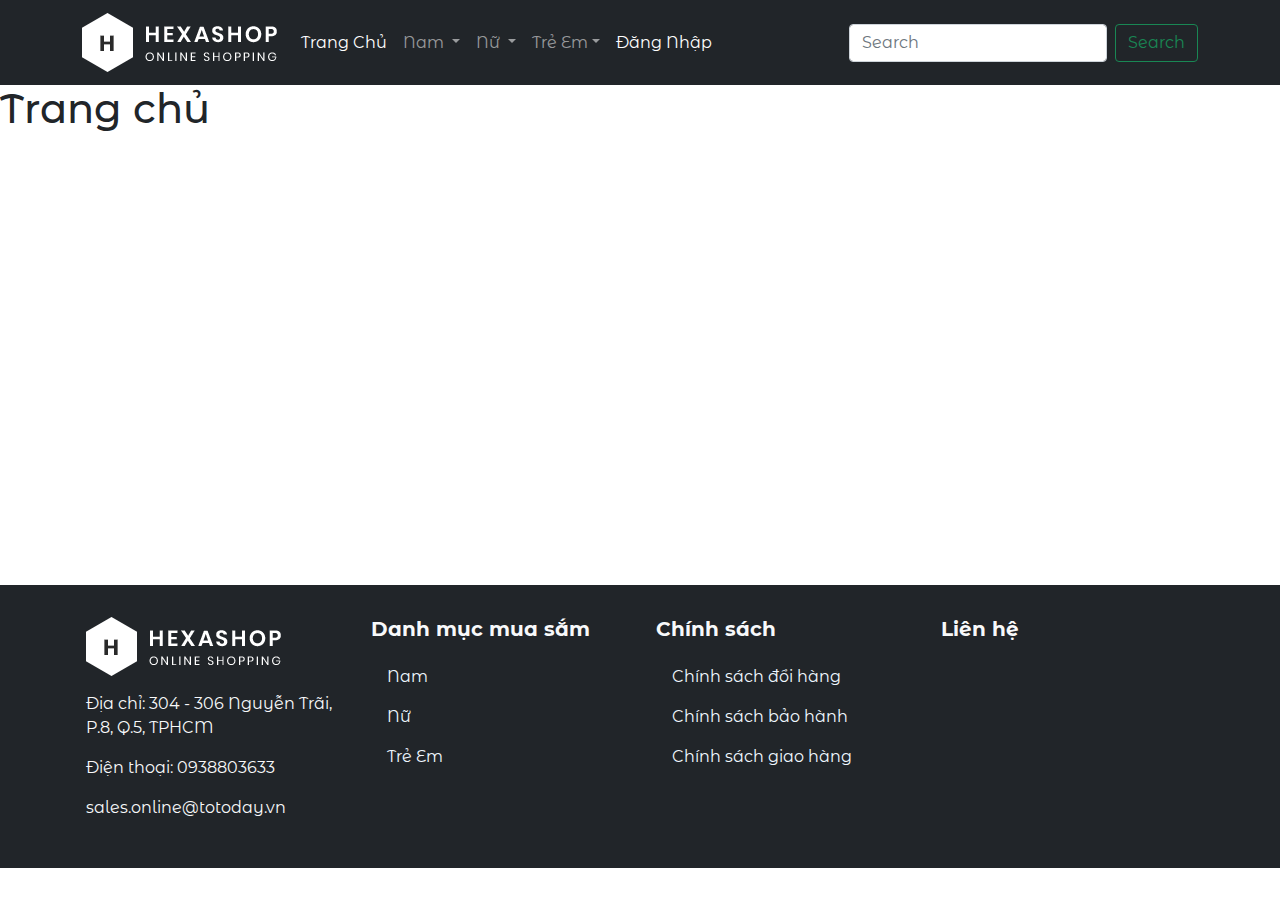
<file: hexa shop/index.html>
<!doctype html>
<html><!-- InstanceBegin template="/Templates/SHop.dwt" codeOutsideHTMLIsLocked="false" -->
<head>
<meta charset="utf-8">
<meta name="viewport" content="width=device-width, initial-scale=1">
<link rel="stylesheet" href="css/bootstrap.css">
<link rel="stylesheet" href="css/all.min.css">
<link rel="icon" type="image/x-icon" href="images/1.png">
<link rel="stylesheet" href="css/mainstyle.css">
<script src="js/bootstrap.bundle.min.js"></script>
<!-- InstanceBeginEditable name="doctitle" -->
<title>Shop</title>
<!-- InstanceEndEditable -->
<!-- InstanceBeginEditable name="head" -->
<!-- InstanceEndEditable -->
</head>

<body>
<nav class="navbar navbar-expand-md navbar-dark bg-dark">
  <div class="container">
    <a class="navbar-brand" href="index.html"><img src="images/white-logo.png" alt=""></a>
    <button class="navbar-toggler" type="button" data-bs-toggle="collapse" data-bs-target="#navbarSupportedContent" aria-controls="navbarSupportedContent" aria-expanded="false" aria-label="Toggle navigation">
      <span class="navbar-toggler-icon"></span>
    </button>
    <div class="collapse navbar-collapse" id="navbarSupportedContent">
      <ul class="navbar-nav me-auto mb-2 mb-lg-0">
        <li class="nav-item">
          <a class="nav-link active" aria-current="page" href="#">Trang Chủ</a>
        </li>
         <li class="nav-item dropdown">
          <a class="nav-link dropdown-toggle" href="#" id="navbarDropdown" role="button" data-bs-toggle="dropdown" aria-expanded="false">
            Nam
          </a>
          <ul class="dropdown-menu" aria-labelledby="navbarDropdown">
            <li><a class="dropdown-item" href="#">Quần</a></li>
            <li><a class="dropdown-item" href="#">Áo</a></li>
<!--            <li><hr class="dropdown-divider"></li>-->
            <li><a class="dropdown-item" href="#">Phụ Kiện</a></li>
          </ul>
        </li>
        <li class="nav-item dropdown">
          <a class="nav-link dropdown-toggle" href="#" id="navbarDropdown" role="button" data-bs-toggle="dropdown" aria-expanded="false">
            Nữ
          </a>
          <ul class="dropdown-menu" aria-labelledby="navbarDropdown">
            <li><a class="dropdown-item" href="#">Quần</a></li>
            <li><a class="dropdown-item" href="#">Áo</a></li>
<!--            <li><hr class="dropdown-divider"></li>-->
            <li><a class="dropdown-item" href="#">Phụ Kiện</a></li>
          </ul>
        </li>
		   <li class="nav-item dropdown">
          <a class="nav-link dropdown-toggle" href="#" id="navbarDropdown" role="button" data-bs-toggle="dropdown" aria-expanded="false">
            Trẻ Em</a>
          <ul class="dropdown-menu" aria-labelledby="navbarDropdown">
            <li><a class="dropdown-item" href="#">Quần</a></li>
            <li><a class="dropdown-item" href="#">Áo</a></li>
<!--            <li><hr class="dropdown-divider"></li>-->
            <li><a class="dropdown-item" href="#">Phụ Kiện</a></li>
          </ul>
        </li>
		  <li class="nav-item">
          <a class="nav-link active" aria-current="page" href="dangnhap.html">Đăng Nhập</a>
        </li>
<!--
        <li class="nav-item">
          <a class="nav-link disabled" href="#" tabindex="-1" aria-disabled="true">Disabled</a>
        </li>

-->
      </ul>
      <form class="d-flex">
        <input class="form-control me-2" type="search" placeholder="Search" aria-label="Search">
        <button class="btn btn-outline-success" type="submit">Search</button>
      </form>
    </div>
  </div>
</nav>
<!--	xong phan header-->
<!-- InstanceBeginEditable name="FullWidth" -->
<main> 
<h1>Trang chủ</h1>
</main>
<!-- InstanceEndEditable -->
<footer class="bg-dark text-light">
	<div class="container">
		<div class="row py-3">
		<div class="col-lg-3 p-3">
			<img src="images/white-logo.png" alt="">
			<p class="pt-3">Địa chỉ: 304 - 306 Nguyễn Trãi, P.8, Q.5, TPHCM</p>
			<p>Điện thoại: 0938803633</p>
			<p>sales.online@totoday.vn</p>
			</div>
<!--			het cot 1-->
		<div class="col-lg-3 p-3">
			<h5><b>Danh mục mua sắm</b></h5>
			<ul class="nav flex-column mt-3">
				<li class="nav-item"><a href="#" class="nav-link">Nam</a></li>
				<li class="nav-item"><a href="#" class="nav-link">Nữ</a></li>
				<li class="nav-item"><a href="#" class="nav-link">Trẻ Em</a></li>
			</ul>
			</div>
		<div class="col-lg-3 p-3">
			<h5><b>Chính sách</b></h5>
			<ul class="nav flex-column mt-3">
				<li class="nav-item"><a href="#" class="nav-link">Chính sách đổi hàng</a></li>
				<li class="nav-item"><a href="#" class="nav-link">Chính sách bảo hành</a></li>
				<li class="nav-item"><a href="#" class="nav-link">Chính sách giao hàng</a></li>
			</ul>
			</div>
		<div class="col-lg-3 p-3">
			<h5><b>Liên hệ</b></h5>
			</ul>
			</div>
		</div>
		</div>
	</footer>
</body>
<!-- InstanceEnd --></html>
</file>
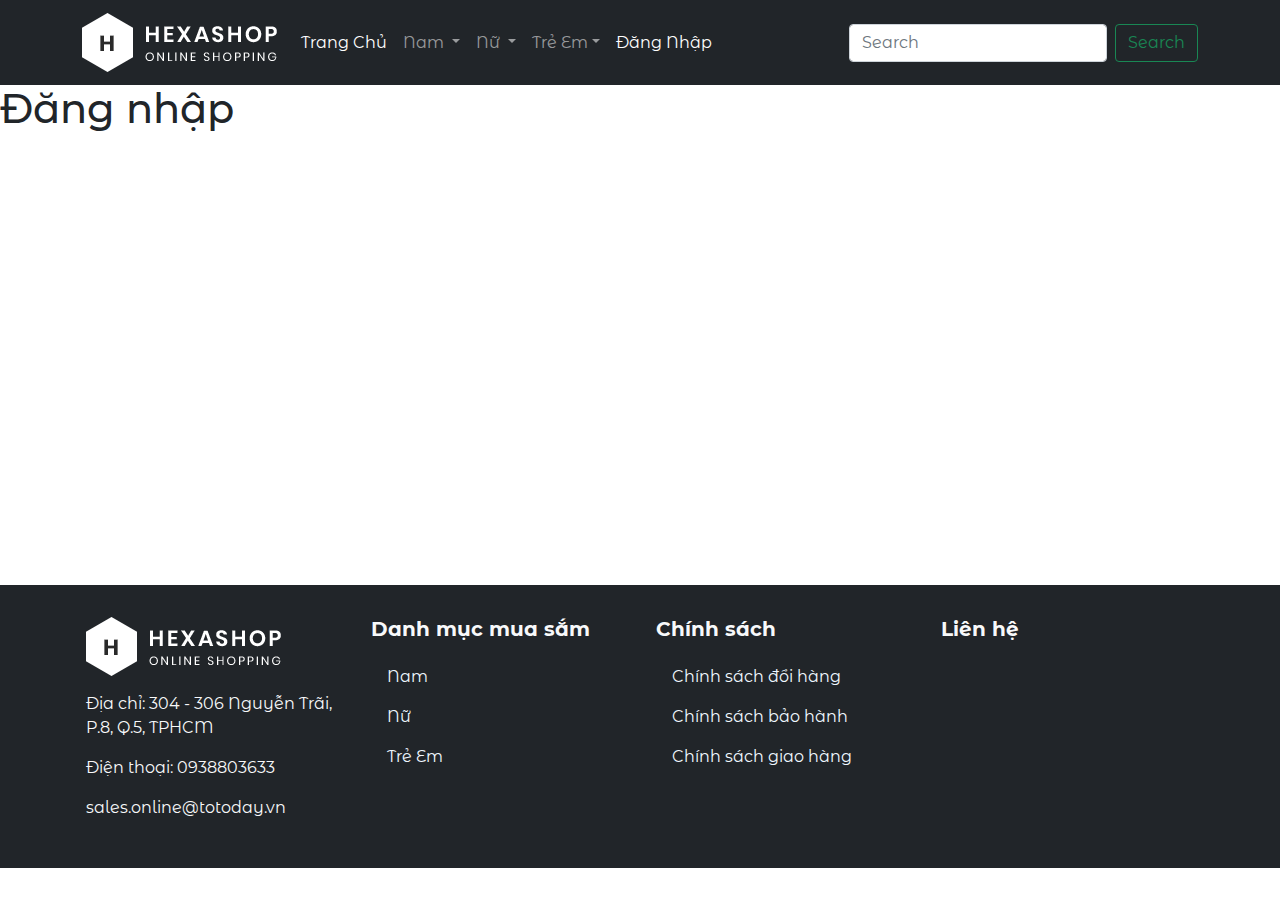
<file: hexa shop/dangnhap.html>
<!doctype html>
<html><!-- InstanceBegin template="/Templates/SHop.dwt" codeOutsideHTMLIsLocked="false" -->
<head>
<meta charset="utf-8">
<meta name="viewport" content="width=device-width, initial-scale=1">
<link rel="stylesheet" href="css/bootstrap.css">
<link rel="stylesheet" href="css/all.min.css">
<link rel="icon" type="image/x-icon" href="images/1.png">
<link rel="stylesheet" href="css/mainstyle.css">
<script src="js/bootstrap.bundle.min.js"></script>
<!-- InstanceBeginEditable name="doctitle" -->
<title>Shop</title>
<!-- InstanceEndEditable -->
<!-- InstanceBeginEditable name="head" -->
<!-- InstanceEndEditable -->
</head>

<body>
<nav class="navbar navbar-expand-md navbar-dark bg-dark">
  <div class="container">
    <a class="navbar-brand" href="index.html"><img src="images/white-logo.png" alt=""></a>
    <button class="navbar-toggler" type="button" data-bs-toggle="collapse" data-bs-target="#navbarSupportedContent" aria-controls="navbarSupportedContent" aria-expanded="false" aria-label="Toggle navigation">
      <span class="navbar-toggler-icon"></span>
    </button>
    <div class="collapse navbar-collapse" id="navbarSupportedContent">
      <ul class="navbar-nav me-auto mb-2 mb-lg-0">
        <li class="nav-item">
          <a class="nav-link active" aria-current="page" href="index.html">Trang Chủ</a>
        </li>
         <li class="nav-item dropdown">
          <a class="nav-link dropdown-toggle" href="#" id="navbarDropdown" role="button" data-bs-toggle="dropdown" aria-expanded="false">
            Nam
          </a>
          <ul class="dropdown-menu" aria-labelledby="navbarDropdown">
            <li><a class="dropdown-item" href="#">Quần</a></li>
            <li><a class="dropdown-item" href="#">Áo</a></li>
<!--            <li><hr class="dropdown-divider"></li>-->
            <li><a class="dropdown-item" href="#">Phụ Kiện</a></li>
          </ul>
        </li>
        <li class="nav-item dropdown">
          <a class="nav-link dropdown-toggle" href="#" id="navbarDropdown" role="button" data-bs-toggle="dropdown" aria-expanded="false">
            Nữ
          </a>
          <ul class="dropdown-menu" aria-labelledby="navbarDropdown">
            <li><a class="dropdown-item" href="#">Quần</a></li>
            <li><a class="dropdown-item" href="#">Áo</a></li>
<!--            <li><hr class="dropdown-divider"></li>-->
            <li><a class="dropdown-item" href="#">Phụ Kiện</a></li>
          </ul>
        </li>
		   <li class="nav-item dropdown">
          <a class="nav-link dropdown-toggle" href="#" id="navbarDropdown" role="button" data-bs-toggle="dropdown" aria-expanded="false">
            Trẻ Em</a>
          <ul class="dropdown-menu" aria-labelledby="navbarDropdown">
            <li><a class="dropdown-item" href="#">Quần</a></li>
            <li><a class="dropdown-item" href="#">Áo</a></li>
<!--            <li><hr class="dropdown-divider"></li>-->
            <li><a class="dropdown-item" href="#">Phụ Kiện</a></li>
          </ul>
        </li>
		  <li class="nav-item">
          <a class="nav-link active" aria-current="page" href="dangnhap.html">Đăng Nhập</a>
        </li>
<!--
        <li class="nav-item">
          <a class="nav-link disabled" href="#" tabindex="-1" aria-disabled="true">Disabled</a>
        </li>

-->
      </ul>
      <form class="d-flex">
        <input class="form-control me-2" type="search" placeholder="Search" aria-label="Search">
        <button class="btn btn-outline-success" type="submit">Search</button>
      </form>
    </div>
  </div>
</nav>
<!--	xong phan header-->
<!-- InstanceBeginEditable name="FullWidth" -->
<main>
<h1>Đăng nhập</h1>	
</main>
<!-- InstanceEndEditable -->
<footer class="bg-dark text-light">
	<div class="container">
		<div class="row py-3">
		<div class="col-lg-3 p-3">
			<img src="images/white-logo.png" alt="">
			<p class="pt-3">Địa chỉ: 304 - 306 Nguyễn Trãi, P.8, Q.5, TPHCM</p>
			<p>Điện thoại: 0938803633</p>
			<p>sales.online@totoday.vn</p>
			</div>
<!--			het cot 1-->
		<div class="col-lg-3 p-3">
			<h5><b>Danh mục mua sắm</b></h5>
			<ul class="nav flex-column mt-3">
				<li class="nav-item"><a href="#" class="nav-link">Nam</a></li>
				<li class="nav-item"><a href="#" class="nav-link">Nữ</a></li>
				<li class="nav-item"><a href="#" class="nav-link">Trẻ Em</a></li>
			</ul>
			</div>
		<div class="col-lg-3 p-3">
			<h5><b>Chính sách</b></h5>
			<ul class="nav flex-column mt-3">
				<li class="nav-item"><a href="#" class="nav-link">Chính sách đổi hàng</a></li>
				<li class="nav-item"><a href="#" class="nav-link">Chính sách bảo hành</a></li>
				<li class="nav-item"><a href="#" class="nav-link">Chính sách giao hàng</a></li>
			</ul>
			</div>
		<div class="col-lg-3 p-3">
			<h5><b>Liên hệ</b></h5>
			</ul>
			</div>
		</div>
		</div>
	</footer>
</body>
<!-- InstanceEnd --></html>
</file>
<file: hexa shop/css/mainstyle.css>
@charset "utf-8";
/* CSS Document */
@import url("https://fonts.googleapis.com/css2?family=Montserrat+Alternates&display=swap");
body {
  font-family: "Montserrat Alternates", sans-serif;
  margin: 0;
}

.navbar-nav .nav-item .dropdown-menu li {
  border-radius: 20px;
}
.navbar-nav .nav-item .dropdown-menu .dropdown-item {
  transition: all 0.6s;
}
.navbar-nav .nav-item .dropdown-menu .dropdown-item:hover {
  padding-left: 25px;
}
main {
  min-height: 500px;
  width: 100%;
}
.nav .nav-item .nav-link {
  color: aliceblue;
}
.nav .nav-item .nav-link:hover {
  color: aqua;
}
/* start showcase */
.showcase {
  margin-top: 100px;
  /* border: 1px solid black; */
}
.showcase-list {
  margin: 20px 60px;
  aspect-ratio: 2 / 1;
  display: grid;
  grid-template-columns: 1fr 1fr 1fr 1fr;
  grid-template-rows: repeat(2, 1fr);
  gap: 30px;
}
.showcase-item1 {
  grid-column: 1 / 3;
  grid-row: 1 /3;
  background-image: url(../images/left-banner-image.jpg);
  background-size: cover;
  background-repeat: no-repeat;
  background-position: center;
  display: flex;
  justify-content: left;
  align-items: center;
  padding-left: 100px;
  color: white;
}
.showcase-item2 {
  background-image: url(../images/baner-right-image-01.jpg);
  background-size: cover;
  background-position: center;
  background-repeat: no-repeat;
  display: flex;
  justify-content: center;
  align-items: center;
  text-align: center;
}
.showcase-item3 {
  background-image: url(../images/baner-right-image-02.jpg);
  background-size: cover;
  background-position: center;
  background-repeat: no-repeat;
  display: flex;
  justify-content: center;
  align-items: center;
  text-align: center;
}
.showcase-item4 {
  background-image: url(../images/baner-right-image-03.jpg);
  background-size: cover;
  background-position: center;
  background-repeat: no-repeat;
  display: flex;
  justify-content: center;
  align-items: center;
  text-align: center;
}
.showcase-item5 {
  background-image: url(../images/baner-right-image-04.jpg);
  background-size: cover;
  background-position: center;
  background-repeat: no-repeat;
  display: flex;
  justify-content: center;
  align-items: center;
  text-align: center;
}
.item-overlay-solo button {
  width: 180px;
  height: 50px;
  background: transparent;
  color: white;
  border-color: white;
  transition: 0.5s;
}
.item-overlay-solo button:hover {
  background-color: white;
  color: black;
}
.item-overlay button {
  width: 180px;
  height: 50px;
  background: transparent;
  color: white;
  border-color: white;
  transition: 0.5s;
}
.item-overlay button:hover {
  background-color: white;
  color: black;
}
.showcase_list {
  position: relative;
  color: white;
}
.item-overlay {
  content: "";
  position: absolute;
  width: 90%;
  height: 90%;
  text-align: center;
  background-color: rgba(42, 42, 42, 0.97);
  opacity: 0;
  transition: 0.3s;
  overflow: hidden;
  color: white;
  display: flex;
  flex-direction: column;
  justify-content: center;
  align-items: center;
}
.item-overlay:hover {
  opacity: 1;
}
/* start latest */
/* dots */
.slick-dots li button:before {
  font-size: 20px;
}
.latest {
  margin-top: 100px;
}
.latest p {
  color: #a1a1a1;
}
.ser {
  position: relative;
  overflow: hidden;
  padding: 20px;
  width: 100%;
  z-index: 1;
}
.ser img {
  width: 100%;
}
.star-star-boc {
  width: 100%;
  display: flex;
  justify-content: space-between;
}
.ser-icon-star {
  float: right;
}
.ser-icon-star i {
  font-size: 10px;
}
.ser-boc i {
  width: 50px;
  height: 50px;
  line-height: 50px;
  text-align: center;
  color: black;
  background-color: white;
}
.ser-boc {
  display: flex;
  gap: 20px;
}
.ser .ser-boc {
  text-align: center;
  position: absolute;
  bottom: 1px;
  left: 60px;
  transition: 0.5s;
  opacity: 0;
  padding: 10%;
  z-index: 1;
}
.ser:hover .ser-boc {
  bottom: 100px;
  opacity: 1;
  overflow: hidden;
}
/* start Our Products */
.products {
  margin-top: 200px;
}
.product-title {
  overflow: hidden;
  width: 50%;
  height: 50%;
}
.product-border {
  display: flex;
  justify-content: center;
  flex-direction: row;
  gap: 60px;
}
.product-title p {
  color: #aaaaaa;
}
.product-title i {
  /* display: flex; */
  font-size: 32px;
  float: left;
}
.product-title span {
  color: blue;
}
.pro-button {
  border: 1px solid black;
  width: 150px;
  height: 50px;
  line-height: 50px;
  text-align: center;
  display: inline-block;
}
.pro-button a {
  width: 150px;
  height: 50px;
  text-decoration: none;
  color: black;
  transition: 0.5s;
  display: inline-block;
}
.pro-button:hover a {
  color: white;
  background-color: black;
}
.img-list {
  display: flex;
  gap: 10px;
}
.img-item1 {
  width: 300px;
  height: 250px;
  text-align: center;
  display: flex;
  flex-direction: column;
  align-items: center;
  justify-content: center;
}
.img-list p {
  color: #a1a1a1;
}
/* start Media */
.media {
  margin-top: 100px;
}
.media-title {
  margin-bottom: 50px;
}
.media-title p {
  color: #a1a1a1;
}
.ins-list {
  display: flex;
  justify-content: left;
}
.ins-icon a {
  text-decoration: none;
  color: white;
}
.ins {
  position: relative;
  transition: 0.5s;
}
.ins-icon {
  width: 100%;
  position: absolute;
  bottom: 1px;
  left: 1px;
  opacity: 0;
  transition: 0.5s;
}
.ins:hover .ins-icon {
  opacity: 1;
  background-color: rgba(42, 42, 42, 0.97);
}
.media-boc {
  width: 100%;
  height: 600px;
  display: flex;
  align-items: center;
  text-align: center;
  justify-content: space-between;
}
.media-content {
  width: 70%;
  height: 50%;
  text-align: left;
}
.media-content p {
  color: #a1a1a1;
}
.media-content input {
  width: 300px;
  height: 50px;
}
.media-content button {
  width: 50px;
  height: 50px;
  background-color: rgba(42, 42, 42, 0.97);
  margin-left: 10px;
  transition: 0.5s;
  color: white;
}
.media-content button:hover {
  background-color: white;
  color: black;
}
.info-boc3row {
  display: flex;
  flex-direction: column;
  justify-content: left;
  text-align: left;
  width: 100%;
}
.info-boc3row li {
  display: inline-block;
  text-align: left;
}
.media-end {
  width: 100%;
  justify-content: right;
  display: flex;
  gap: 30px;
  text-align: left;
}
.info a {
  text-decoration: none;
  color: #a1a1a1;
  transition: 0.5s;
}
.info li {
  list-style: none;
  text-align: left;
}
.info a:hover {
  color: black;
}
.info p {
  color: #a1a1a1;
}
/* End Shop.html */

/* start trangkhac.html */
.bg-cover {
  margin-top: 50px;
  width: 100%;
  height: 30vh;
  background-image: url(../images/products-page-heading.jpg);
  background-size: cover;
  background-position: center;
  background-repeat: no-repeat;
  color: white;
  text-align: center;
  display: flex;
  justify-content: center;
  flex-direction: column;
}
/* start shoes */
.shoes {
  margin-top: 60px;
  margin-bottom: 50px;
}
.shoes-title {
  display: flex;
  gap: 30px;
}
.shoes-flex {
  display: flex;
  gap: 50px;
  justify-content: space-between;
}
.shoes-icon i {
  font-size: 10px;
}
.shoes-flex p {
  color: #a1a1a1;
}
.shoes-content span {
  font-size: 12px;
  color: #a1a1a1;
}
.shoes-quote {
  text-align: left;
  margin-top: 30px;
  display: flex;
  gap: 10px;
  align-items: center;
  justify-content: left;
}
.shoes-quote i {
  font-size: 30px;
}
.shoes-ord {
  margin-top: 20px;
  display: flex;
  justify-content: space-between;
  gap: 50px;
}
.shoes-amount input {
  font-size: 15px;
}
.shoes-title-ord h3 {
  color: #a1a1a1;
}
.shoes-title h3 {
  color: #a1a1a1;
}
.add-to-cart button {
  width: 150px;
  height: 50px;
  transition: 0.5s;
  text-align: center;
}
.add-to-cart:hover button {
  background-color: black;
  color: white;
}
.shoes-cart {
  display: flex;
  justify-content: space-between;
  gap: 30px;
}

/* start Our Products */
.product3 {
  margin-bottom: 100px;
}
.bg-our {
  margin-top: 50px;
  width: 100%;
  height: 30vh;
  background-image: url(../images/products-page-heading.jpg);
  background-size: cover;
  background-position: center;
  background-repeat: no-repeat;
  color: white;
  text-align: center;
  display: flex;
  justify-content: center;
  flex-direction: column;
}
.p-title {
  text-align: center;
  margin-top: 50px;
}
.p-title p {
  color: #a1a1a1;
}
.icon-procut2 a {
  background-color: white;
}
.icon-procut2 i {
  color: black;
  width: 50px;
  height: 50px;
  line-height: 50px;
  text-align: center;
}
.img-procut2 {
  position: relative;
  width: 380px;
}
.img-procut2 img {
  width: 100%;
  height: 100%;
}
.img-procut2 .icon-procut2 {
  position: absolute;
  bottom: -40px;
  left: 100px;
  opacity: 0;
  transition: 0.5s;
}
.img-procut2:hover .icon-procut2 {
  opacity: 1;
  bottom: 15px;
}
.product2-flex {
  display: flex;
  justify-content: space-between;
  margin-bottom: 100px;
}
.classic-boc {
  display: flex;
  justify-content: space-between;
}
.classic-title p {
  color: #a1a1a1;
}
/* start select-button */
.button-number li {
  list-style: none;
  width: 50px;
  height: 50px;
  line-height: 50px;
  text-align: center;
  border: 1px solid black;
  cursor: pointer;
  display: inline-block;
  margin: 10px;
}
.button-number a {
  text-decoration: none;
  color: black;
  transition: 0.5s;
  width: 100%;
}
.select-button {
  text-align: center;
  margin-bottom: 50px;
}
.button-number li:hover a {
  color: white;
  background-color: black;
  width: 50px;
  height: 50px;
}
</file>
